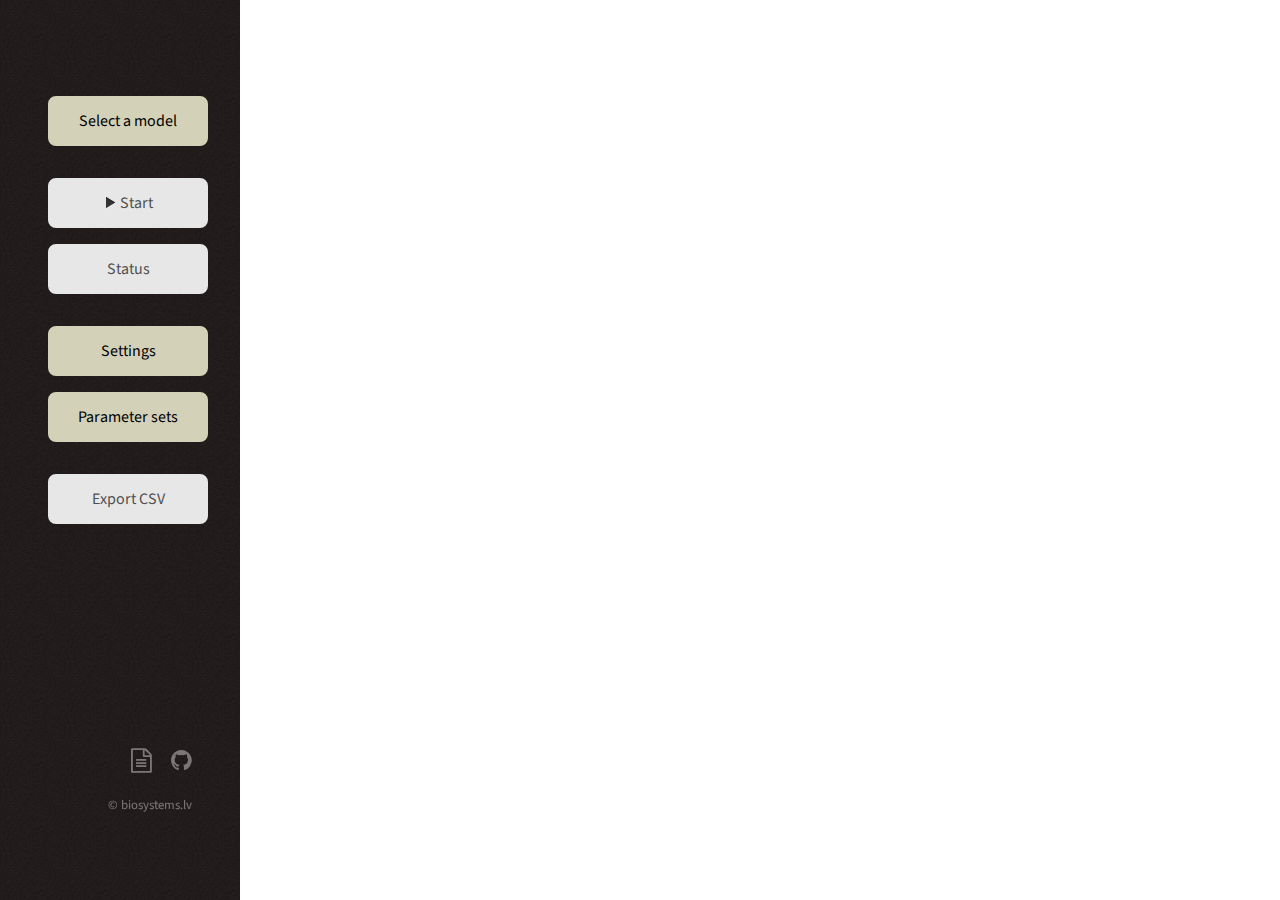
<file: web/index.html>
<!DOCTYPE HTML>
<html>
<meta charset="utf-8">
<meta name="viewport" content="width=device-width, initial-scale=1, maximum-scale=1, user-scalable=0"/>
<meta http-equiv="X-UA-Compatible" content="IE=edge,chrome=1">
<meta name="apple-mobile-web-app-capable" content="yes">
<meta name="mobile-web-app-capable" content="yes">
<!--
  Redistribution and use in source and binary forms, with or without
  modification, are permitted provided that the following conditions are met:
   * Redistributions of source code must retain the above copyright notice,
     this list of  conditions and the following disclaimer.
   * Redistributions in binary form must reproduce the above copyright
    notice, this list of conditions and the following disclaimer in the
    documentation and/or other materials provided with the distribution.
  THIS SOFTWARE IS PROVIDED BY THE COPYRIGHT HOLDERS AND CONTRIBUTORS "AS IS"
  AND ANY EXPRESS OR IMPLIED WARRANTIES, INCLUDING, BUT NOT LIMITED TO, THE
  IMPLIED WARRANTIES OF MERCHANTABILITY AND FITNESS FOR A PARTICULAR PURPOSE
  ARE DISCLAIMED. IN NO EVENT SHALL THE COPYRIGHT HOLDER OR CONTRIBUTORS OR
  CONTRIBUTORS BE LIABLE FOR ANY DIRECT, INDIRECT, INCIDENTAL, SPECIAL,
  EXEMPLARY, OR CONSEQUENTIAL DAMAGES (INCLUDING, BUT NOT LIMITED TO,
  PROCUREMENT OF SUBSTITUTE GOODS OR SERVICES; LOSS OF USE, DATA, OR PROFITS;
  OR BUSINESS INTERRUPTION) HOWEVER CAUSED AND ON ANY THEORY OF LIABILITY,
  WHETHER IN CONTRACT, STRICT LIABILITY, OR TORT (INCLUDING NEGLIGENCE OR
  OTHERWISE) ARISING IN ANY WAY OUT OF THE USE OF THIS SOFTWARE, EVEN IF
  ADVISED OF THE POSSIBILITY OF SUCH DAMAGE.

  Author: Atis Elsts, 2016
-->
<head>
<title>Select a model</title>

<link rel="stylesheet" href="assets/bootstrap/css/bootstrap.min.css" media="screen">
<link rel="stylesheet" href="jquery/css/smoothness/jquery-ui-1.10.3.custom.min.css" media="screen">
<link rel="stylesheet" href="assets/css/main.css" />
</head>

<body id="top">

    <!-- Header -->
    <header id="header">

      <ul class="actions vertical">
        <li><a id="button-select" class="button main" title="Load a SBML model file">Select a model</a></li>
        <li class="divider"></li>
        <li><a id="button-start-stop" class="button main disabled" title="Start/stop optimizing the model"><i class="icon-play" style="margin-top: 3px"></i> Start</a></li>
        <li><a id="button-status" class="button main disabled" title="Show status of all jobs">Status</a></li>
        <li class="divider"></li>
        <li><a id="button-settings" class="button main" title="Configure optimization settings">Settings</a></li>
        <li><a id="button-parameters" class="button main" title="Select adjustable parameter sets to include in optimizations">Parameter sets</a></li>
        <li class="divider"></li>
        <li><a id="button-export" class="button main disabled" title="Export a CSV file with the current results">Export CSV</a></li>
      </ul>

      <div id="notifications" style="position:absolute; top:30px; left:400px; width:600px; text-align:center"></div>

   </header>

  <!-- Main -->
  <div id="main">
   <!-- note that the system cannot display more than 8 jobs simultaneously.
    that should not be a problem unless/until a distributed version spacescanner is made -->
   <div id="job0" class="hide">
   <div id="job0_name"></div>
   <div id="job0_parameters"></div>
   <div id="job0_method"></div>
   <div id="job0_best_value"></div>
   <div id="job0_reason" class="hide"></div>
   <div id="job0_chart" style="width: 100%; height: 300px;"></div>
   &nbsp;<br/>&nbsp;<br/>&nbsp;<br/>&nbsp;<br/>
   <div id="job0_actions">
     <ul class="actions">
       <li><a id="button-stop-job0" class="button small"><i class="icon-stop" style="margin-top: 1px"></i> Stop</a></li>
     </ul>
   </div>
   </div>

   <div id="job1" class="hide">
   <div id="job1_name"></div>
   <div id="job1_parameters"></div>
   <div id="job1_method"></div>
   <div id="job1_best_value"></div>
   <div id="job1_reason" class="hide"></div>
   <div id="job1_chart" style="width: 100%; height: 300px;"></div>
   &nbsp;<br/>&nbsp;<br/>&nbsp;<br/>&nbsp;<br/>
   <div id="job1_actions">
     <ul class="actions">
       <li><a id="button-stop-job1" class="button small"><i class="icon-stop" style="margin-top: 1px"></i> Stop</a></li>
     </ul>
   </div>
   </div>

   <div id="job2" class="hide">
   <div id="job2_name"></div>
   <div id="job2_parameters"></div>
   <div id="job2_method"></div>
   <div id="job2_best_value"></div>
   <div id="job2_reason" class="hide"></div>
   <div id="job2_chart" style="width: 100%; height: 300px;"></div>
   &nbsp;<br/>&nbsp;<br/>&nbsp;<br/>&nbsp;<br/>
   <div id="job2_actions">
     <ul class="actions">
       <li><a id="button-stop-job2" class="button small"><i class="icon-stop" style="margin-top: 1px"></i> Stop</a></li>
     </ul>
   </div>
   </div>

   <div id="job3" class="hide">
   <div id="job3_name"></div>
   <div id="job3_parameters"></div>
   <div id="job3_method"></div>
   <div id="job3_reason" class="hide"></div>
   <div id="job3_chart" style="width: 100%; height: 300px;"></div>
   &nbsp;<br/>&nbsp;<br/>&nbsp;<br/>&nbsp;<br/>
   <div id="job3_actions">
     <ul class="actions">
       <li><a id="button-stop-job3" class="button small"><i class="icon-stop" style="margin-top: 1px"></i> Stop</a></li>
     </ul>
   </div>
   </div>

   <div id="job4" class="hide">
   <div id="job4_name"></div>
   <div id="job4_parameters"></div>
   <div id="job4_method"></div>
   <div id="job4_best_value"></div>
   <div id="job4_reason" class="hide"></div>
   <div id="job4_chart" style="width: 100%; height: 300px;"></div>
   &nbsp;<br/>&nbsp;<br/>&nbsp;<br/>&nbsp;<br/>
   <div id="job4_actions">
     <ul class="actions">
       <li><a id="button-stop-job4" class="button small"><i class="icon-stop" style="margin-top: 1px"></i> Stop</a></li>
     </ul>
   </div>
   </div>

   <div id="job5" class="hide">
   <div id="job5_name"></div>
   <div id="job5_parameters"></div>
   <div id="job5_method"></div>
   <div id="job5_best_value"></div>
   <div id="job5_reason" class="hide"></div>
   <div id="job5_chart" style="width: 100%; height: 300px;"></div>
   &nbsp;<br/>&nbsp;<br/>&nbsp;<br/>&nbsp;<br/>
   <div id="job5_actions">
     <ul class="actions">
       <li><a id="button-stop-job5" class="button small"><i class="icon-stop" style="margin-top: 1px"></i> Stop</a></li>
     </ul>
   </div>
   </div>

   <div id="job6" class="hide">
   <div id="job6_name"></div>
   <div id="job6_parameters"></div>
   <div id="job6_method"></div>
   <div id="job6_best_value"></div>
   <div id="job6_reason" class="hide"></div>
   <div id="job6_chart" style="width: 100%; height: 300px;"></div>
   &nbsp;<br/>&nbsp;<br/>&nbsp;<br/>&nbsp;<br/>
   <div id="job6_actions">
     <ul class="actions">
       <li><a id="button-stop-job6" class="button small"><i class="icon-stop" style="margin-top: 1px"></i> Stop</a></li>
     </ul>
   </div>
   </div>

   <div id="job7" class="hide">
   <div id="job7_name"></div>
   <div id="job7_parameters"></div>
   <div id="job7_method"></div>
   <div id="job7_best_value"></div>
   <div id="job7_reason" class="hide"></div>
   <div id="job7_chart" style="width: 100%; height: 300px;"></div>
   &nbsp;<br/>&nbsp;<br/>&nbsp;<br/>&nbsp;<br/>
   <div id="job7_actions">
     <ul class="actions">
       <li><a id="button-stop-job7" class="button small"><i class="icon-stop" style="margin-top: 1px"></i> Stop</a></li>
     </ul>
   </div>
   </div>

   </div>

    <!-- Footer -->
    <footer id="footer">
      <ul class="icons">
        <li><a href="https://atiselsts.github.io/spacescanner" class="icon fa-file-text-o" title="Documentation"><span class="label">Documentation</span></a></li>
        <li><a href="https://github.com/atiselsts/spacescanner" class="icon fa-github" title="Source code @ git"><span class="label">GitHub</span></a></li>
      </ul>
      <ul class="copyright">
        <li>&copy; biosystems.lv</li>
      </ul>
    </footer>


<div id="dialog" class="hide"><form id="dialog-form" class="form-horizontal"></form></div>

<div id="dialog-select-model" class="hide">
   <form id="dialog-visual-options-form" class="form-horizontal" method="post" action="modelfile" enctype="multipart/form-data">

    <div class="form-row">
      <label for="input-import-taskType" style="width:170px">Task type</label>
      <input type="radio" name="input-import-taskType" id="opt" value="optimization" checked="checked" style="width:50px" />Optimization task
      <input type="radio" name="input-import-taskType" id="est" value="parameterFitting" style="width:50px" />Parameter estimation task
    </div>

    <div class="form-row">
        <label for="input-import-filename" style="width:170px"><i class="icon-tag"></i> Model file(s)</label>
        <!--        <input type="file" id="input-import-filename" name="file1" placeholder="Filename"> -->
        <input type="file" id="input-import-filename" placeholder="File or directory name" multiple directory webkitdirectory allowdirs/>
    </div>

    <!--
    <div class="form-row">
        <label for="input-import-experimentalFilename" style="width:170px"><i class="icon-tag"></i> Experimental data</label>
        <input type="file" id="input-import-experimentalFilename" name="file2" placeholder="Filename">
    </div> -->

    <div class="form-row">
        <label for="input-import-taskName" style="width:170px">Task name</label>
        <input type="text" id="input-import-taskName" placeholder="Name (optional)">
    </div>

    <br/>
    <div class="form-row">
    <div class="button-group">
        <button type="submit" id="button-upload-model" class="button">Select</button>
    </div>
    </form>
</div>


<div id="dialog-status" class="hide">
  <div class="form-row">
    Refreshing...
  </div>
</div>


<div id="dialog-settings" class="hide">
    <div class="dialog-tabs">
        <ul class="dialog-tab-links">
            <li class="dialog-tab-selector active"><a class="dialog-tab-label" href="#dialog-tab-0">Performance</a></li>
            <li class="dialog-tab-selector"><a class="dialog-tab-label" href="#dialog-tab-1">Methods</a></li>
            <li class="dialog-tab-selector"><a class="dialog-tab-label" href="#dialog-tab-2">Total optimization</a></li>
            <li class="dialog-tab-selector"><a class="dialog-tab-label" href="#dialog-tab-3">Display</a></li>
            <li class="dialog-tab-selector"><a class="dialog-tab-label" href="#dialog-tab-4">Other</a></li>
        </ul>

        <div class="dialog-tab-content">
          <div id="dialog-tab-0" class="dialog-tab active">

    <!-- Performance tab -->

    <div class="form-row">
        <label for="input-option-runsPerJob" style="width:200px">Parallel runs per job</label>
        <input type="number" id="input-option-runsPerJob" style="width:100px !important" placeholder="2" min="1" title="The number of parallel COPASI executions per each job">
  &nbsp;&nbsp;&nbsp;&nbsp;&nbsp;&nbsp;&nbsp;&nbsp;
  <label for="input-option-maxConcurrentRuns" style="width:200px">Max concurrent runs</label>
        <input type="number" id="input-option-maxConcurrentRuns" style="width:100px !important" placeholder="4" min="1" title="The number of maximal simultaneous COPASI processes">
    </div>

    <br/>

    <div class="form-row">
        <label for="input-option-timeLimit" style="width:200px">Max CPU time limit, sec</label>
        <input type="number" id="input-option-timeLimit" style="width:100px !important"  placeholder="3600" min="10" title="Maximal CPU time for optimization in case neither consensus, nor stagnation, nor other termination conditions have been reached">
    </div>

<!--    <br/> -->
    <div class="form-row">
        <label for="input-option-consensusDelaySec" style="width:200px">Consensus delay, sec</label>
        <input type="number" id="input-option-consensusDelaySec" style="width:100px !important"  placeholder="300" min="10" title="The minimal time to continue after the consensus criteria has been reached">
<!--    </div>
    <div class="form-row"> -->

    &nbsp;&nbsp;&nbsp;&nbsp;&nbsp;&nbsp;&nbsp;&nbsp;

        <label for="input-option-consensusProportionalDelay" style="width:216px">Consensus proportional delay, %</label>
        <input type="number" id="input-option-consensusProportionalDelay" style="width:100px !important" placeholder="15" min="0" title="The minimal time to continue after the consensus criteria has been reached, as a proportion of the runtime so-far">
    </div>
    <div class="form-row">
        <label for="input-option-consensusCorridor" style="width:200px">Consensus corridor, %</label>
        <input type="number" id="input-option-consensusCorridor" style="width:100px !important"  placeholder="1" min="0" title="To determine whether the consensus criteria has been reached" step="0.1">
    </div>

    <div class="form-row">
        <label for="input-option-stagnationDelaySec" style="width:200px">Stagnation delay, sec</label>
        <input type="number" id="input-option-stagnationDelaySec" style="width:100px !important" placeholder="300" min="10" title="The maximal duration to continue when no runners are finding new Objective Function values">

    &nbsp;&nbsp;&nbsp;&nbsp;&nbsp;&nbsp;&nbsp;&nbsp;

        <label for="input-option-stagnationProportionalDelay" style="width:216px">Stagnation proportional delay, %</label>
        <input type="number" id="input-option-stagnationProportionalDelay" style="width:100px !important" placeholder="15" min="0" title="The maximal duration to continue when no runners are finding new Objective Function values, as a proportion of the runtime so-far">
    </div>

    <div class="form-row">
        <label for="input-option-paramEstimationReferenceValueSec" style="width:200px">Parameter estimation reference time, sec</label>
        <input type="number" id="input-option-paramEstimationReferenceValueSec" style="width:100px !important" placeholder="3.0" min="0.1" step="0.1" title="Time when to evaluate the baseline value of the parameter estimation error since the start of the job, seconds">
    </div>

          </div>
          <div id="dialog-tab-1" class="dialog-tab">
    <!-- Methods tab -->

    <div class="form-row">
        <label for="input-option-methods">Methods</label>
        <input type="text" id="input-option-methods" title="List of optimization methods">
    </div>
    <div class="form-row">
        <label for="input-option-fallbackMethods">Fallback methods</label>
        <input type="text" id="input-option-fallbackMethods" title="List of optimization methods to use if a method from the first list fails to produce any solutions">
    </div>
    <div class="form-row">
        <label>&nbsp;</label>
        <input type="checkbox" id="input-option-randomizeMethodSelection" style="display: inline-block; width: auto; vertical-align: top;" title="Pick optimization methods randomly?">
        <label for="input-option-randomizeMethodSelection" style="width: 70%;">Randomize method selection</label>
    </div>
    <div class="form-row">
        <label>&nbsp;</label>
        <input type="checkbox" id="input-option-methodParametersFromFile" style="display: inline-block; width: auto; vertical-align: top;" title="Take optimization method parameters from the SMBL input file">
        <label for="input-option-methodParametersFromFile" style="width: 70%;">Use optimization method parameters from the model file</label>
    </div>
    <div class="form-row">
        <label>&nbsp;</label>
        <input type="checkbox" id="input-option-restartFromBestValue" style="display: inline-block; width: auto; vertical-align: top;" title="Restart each subsequent method from the best point in the search space so far?">
        <label for="input-option-restartFromBestValue" style="width: 70%;">Restart from the best value</label>
    </div>


          </div>
          <div id="dialog-tab-2" class="dialog-tab">

    <!-- Total optimization tab -->

    <div class="form-row">
        <label>&nbsp;</label>
        <input type="checkbox" id="input-option-enableTotalOptimization" style="display: inline-block; width: auto; vertical-align: top;" title="Enable stopping the optimization when a good value has been reached">
        <label for="input-option-enableTotalOptimization" style="width: 70%;">Enable total optimization (TOP)</label>
    </div>

    <div class="form-row">
        <label for="input-option-targetFractionOfTOP" style="width:200px">Target fraction of TOP, %</label>
        <input type="number" id="input-option-targetFractionOfTOP" style="width:100px !important" class="disabled" placeholder="10" min="0" title="Max difference between the optimal value and a satisfactory value, per cent" step="0.1">
    </div>

    <div class="form-row">
        <label for="input-option-bestOfValue" style="width:200px">Manually entered TOP value (optional)</label>
        <input type="number" id="input-option-bestOfValue" style="width:100px !important"  placeholder="10.00" title="Optional; all-parameter optimization value used if this is not set, the best of the two used if set" class="disabled" step="0.01">
    </div>

          </div>
          <div id="dialog-tab-3" class="dialog-tab">

    <!-- "Display" tab -->

    <div class="form-row">
        <label>&nbsp;</label>
        <input type="checkbox" id="input-option-logxaxis" style="display: inline-block; width: auto; vertical-align: top;" title="Show x-axis in log-scale?">
        <label for="input-option-logxaxis" style="width: 70%;">Log x-axis</label>
    </div>

    <div class="form-row">
        <label>&nbsp;</label>
        <input type="checkbox" id="input-option-logyaxis" style="display: inline-block; width: auto; vertical-align: top;" title="Show y-axis in log-scale?">
        <label for="input-option-logyaxis" style="width: 70%;">Log y-axis</label>
    </div>

          </div>
          <div id="dialog-tab-4" class="dialog-tab">

    <!-- "Other" tab -->

    <div class="form-row">
      <label for="input-option-loglevel" style="width:200px">Output log level (1-4)</label>
      Min <input type="range" id="input-option-loglevel" name="loglevel" style="width:300px" min="1" max="4" step="1" title="Console output level (higher means more output)"> Max
    </div>

    <br/>
    &nbsp;&nbsp;&nbsp;&nbsp;&nbsp;&nbsp;&nbsp;&nbsp;

    <div class="form-row">
      <label for="button-terminate-server" style="width:200px">Terminate the execution</label>
      <button type="button" class="btn btn-danger" id="button-terminate-server">Stop server</button>
    </div>
          </div>
       </div>
   </div>
</div>

<div id="dialog-parameters" class="hide">
    <!-- max 5 types of parameters -->

    <div class="form-row">
      <span id="params-count-row-disabled">No model file loaded on the server</span>
      <span id="params-count-row-enabled" class="hide">The model has <span id="params-total-number"><i>unknown number of</i></span> parameters to optimize. <span id="params-job-status">Estimated</span> number of jobs: <span id="params-job-number"><i>unknown</i></span></span>
    </div>

    <div class="form-row" id="row-params0">
        <label for="input-option-params0" style="width:120px">Parameter set:</label>
        <select id="input-option-params0" style="width:150px !important; color: black" title="Type of the parameter set">
          <option value="full-set" title="Every parameter in model file (a single run)">Full set only</option>
          <option value="exhaustive" title="Exhaustive search of parameter combinations">Exhaustive</option>
          <option value="greedy" title="Greedy search of parameter combinations">Greedy</option>
          <option value="greedy-reverse" title="Greedy search, starting from the full set of parameters">Greedy from end</option>
          <option value="explicit" title="A single set of explicitly named parameters">Explicit</option>
          <option value="zero" title="The value of the objective function at the default parameter values">Zero parameters</option>
        </select>

  <span id="params0-ranges" class="hide">
  &nbsp;&nbsp;
        <label for="input-option-param0-rangeStart" style="width:100px">Range start</label>
        <input type="number" id="input-option-param0-rangeStart" style="width:100px !important" placeholder="1" min="1" title="Minimal number of parameters">
  &nbsp;&nbsp;
        <label for="input-option-param0-rangeEnd" style="width:40px">End</label>
        <input type="number" id="input-option-param0-rangeEnd" style="width:100px !important" placeholder="2" min="1" title="Maximal number of parameters">
  </span>

  <span id="params0-names" class="hide">
  &nbsp;&nbsp;
        <label for="input-option-param0-params">Names</label>
        <input type="text" id="input-option-param0-params" style="width:200px !important" title="List of names of parameters to include">
  </span>

    </div>

    <div class="form-row" id="row-params1" class="hide">
        <label for="input-option-params1" style="width:120px">Parameter set</label>
        <select id="input-option-params1" style="width:150px !important; color: black" title="Type of the parameter set">
          <option value="none">None</option>
          <option value="full-set" title="Every parameter in model file (a single run)">Full set only</option>
          <option value="exhaustive" title="Exhaustive search of parameter combinations">Exhaustive</option>
          <option value="greedy" title="Greedy search of parameter combinations">Greedy</option>
          <option value="greedy-reverse" title="Greedy search, starting from the full set of parameters">Greedy from end</option>
          <option value="explicit" title="A single set of explicitly named parameters">Explicit</option>
          <option value="zero" title="The value of the objective function at the default parameter values">Zero parameters</option>
        </select>

  <span id="params1-ranges" class="hide">
  &nbsp;&nbsp;
        <label for="input-option-param1-rangeStart" style="width:100px">Range start</label>
        <input type="number" id="input-option-param1-rangeStart" style="width:100px !important" placeholder="1" min="1" title="Minimal number of parameters">
  &nbsp;&nbsp;
        <label for="input-option-param1-rangeEnd" style="width:40px">End</label>
        <input type="number" id="input-option-param1-rangeEnd" style="width:100px !important" placeholder="2" min="1" title="Maximal number of parameters">
  </span>

  <span id="params1-names" class="hide">
  &nbsp;&nbsp;
        <label for="input-option-param1-params">Names</label>
        <input type="text" id="input-option-param1-params" style="width:200px !important" title="List of names of parameters to include">
  </span>

  &nbsp;&nbsp;<a id="button-del-params1" class="button small">Remove</a>
    </div>

    <div class="form-row" id="row-params2" class="hide">
        <label for="input-option-params2" style="width:120px">Parameter set</label>
        <select id="input-option-params2" style="width:150px !important; color: black" title="Type of the parameter set">
          <option value="none">None</option>
          <option value="full-set" title="Every parameter in model file (a single run)">Full set only</option>
          <option value="exhaustive" title="Exhaustive search of parameter combinations">Exhaustive</option>
          <option value="greedy" title="Greedy search of parameter combinations">Greedy</option>
          <option value="greedy-reverse" title="Greedy search, starting from the full set of parameters">Greedy from end</option>
          <option value="explicit" title="A single set of explicitly named parameters">Explicit</option>
          <option value="zero" title="The value of the objective function at the default parameter values">Zero parameters</option>
        </select>

  <span id="params2-ranges" class="hide">
  &nbsp;&nbsp;
        <label for="input-option-param2-rangeStart" style="width:100px">Range start</label>
        <input type="number" id="input-option-param2-rangeStart" style="width:100px !important" placeholder="1" min="1" title="Minimal number of parameters">
  &nbsp;&nbsp;
        <label for="input-option-param2-rangeEnd" style="width:40px">End</label>
        <input type="number" id="input-option-param2-rangeEnd" style="width:100px !important" placeholder="2" min="1" title="Maximal number of parameters">
  </span>

  <span id="params2-names" class="hide">
  &nbsp;&nbsp;
        <label for="input-option-param2-params">Names</label>
        <input type="text" id="input-option-param2-params" style="width:200px !important" title="List of names of parameters to include">
  </span>

  &nbsp;&nbsp;<a id="button-del-params2" class="button small">Remove</a>
    </div>

    <div class="form-row" id="row-params3" class="hide">
        <label for="input-option-params3" style="width:120px">Parameter set</label>
        <select id="input-option-params3" style="width:150px !important; color: black" title="Type of the parameter set">
          <option value="none">None</option>
          <option value="full-set" title="Every parameter in model file (a single run)">Full set only</option>
          <option value="exhaustive" title="Exhaustive search of parameter combinations">Exhaustive</option>
          <option value="greedy" title="Greedy search of parameter combinations">Greedy</option>
          <option value="greedy-reverse" title="Greedy search, starting from the full set of parameters">Greedy from end</option>
          <option value="explicit" title="A single set of explicitly named parameters">Explicit</option>
          <option value="zero" title="The value of the objective function at the default parameter values">Zero parameters</option>
        </select>

  <span id="params3-ranges" class="hide">
  &nbsp;&nbsp;
        <label for="input-option-param3-rangeStart" style="width:100px">Range start</label>
        <input type="number" id="input-option-param3-rangeStart" style="width:100px !important" placeholder="1" min="1" title="Minimal number of parameters">
  &nbsp;&nbsp;
        <label for="input-option-param3-rangeEnd" style="width:40px">End</label>
        <input type="number" id="input-option-param3-rangeEnd" style="width:100px !important" placeholder="2" min="1" title="Maximal number of parameters">
  </span>

  <span id="params3-names" class="hide">
  &nbsp;&nbsp;
        <label for="input-option-param3-params">Names</label>
        <input type="text" id="input-option-param3-params" style="width:200px !important" title="List of names of parameters to include">
  </span>

  &nbsp;&nbsp;<a id="button-del-params3" class="button small">Remove</a>
    </div>

    <div class="form-row" id="row-params4" class="hide">
        <label for="input-option-params4" style="width:120px">Parameter set</label>
        <select id="input-option-params4" style="width:150px !important; color: black" title="Type of the parameter set">
          <option value="none">None</option>
          <option value="full-set" title="Every parameter in model file (a single run)">Full set only</option>
          <option value="exhaustive" title="Exhaustive search of parameter combinations">Exhaustive</option>
          <option value="greedy" title="Greedy search of parameter combinations">Greedy</option>
          <option value="greedy-reverse" title="Greedy search, starting from the full set of parameters">Greedy from end</option>
          <option value="explicit" title="A single set of explicitly named parameters">Explicit</option>
          <option value="zero" title="The value of the objective function at the default parameter values">Zero parameters</option>
        </select>

  <span id="params4-ranges" class="hide">
  &nbsp;&nbsp;
        <label for="input-option-param4-rangeStart" style="width:100px">Range start</label>
        <input type="number" id="input-option-param4-rangeStart" style="width:100px !important" placeholder="1" min="1" title="Minimal number of parameters">
  &nbsp;&nbsp;
        <label for="input-option-param4-rangeEnd" style="width:40px">End</label>
        <input type="number" id="input-option-param4-rangeEnd" style="width:100px !important" placeholder="2" min="1" title="Maximal number of parameters">
  </span>

  <span id="params4-names" class="hide">
  &nbsp;&nbsp;
        <label for="input-option-param4-params">Names</label>
        <input type="text" id="input-option-param4-params" style="width:200px !important" title="List of names of parameters to include">
  </span>

  &nbsp;&nbsp;<a id="button-del-params4" class="button small">Remove</a>
    </div>

    <ul class="actions">
      <li><a id="button-add-params" class="button small" title="Add new row of parameter sets">Add another</a></li>
    </ul>
</div>

<div id="dialog-export" class="hide">
    <div class="form-row">
        <label for="input-export-totallimit" style="width:310px">Limit total number of reported results</label>
        <input type="number" id="input-export-totallimit" style="width:120px !important" min="1" title="The number of best results to export" placeholder="unlimited">
    </div>
    <div class="form-row">
        <label for="input-export-paramlimit" style="width:310px">Limit per-number-of-parameters number of reported results</label>
        <input type="number" id="input-export-paramlimit" style="width:120px !important" min="1" title="The number of best results per a number of parameters to export" placeholder="unlimited">
    </div>
</div>

<script src="jquery/js/jquery-1.9.1.js"></script>
<!-- <script src="bootstrap/js/bootstrap.min.js"></script> -->
<script src="jquery/js/jquery-ui-1.10.3.custom.min.js"></script>
<!--<script src="https://ajax.googleapis.com/ajax/libs/jquery/2.1.1/jquery.min.js"></script>-->
<script src="https://www.google.com/jsapi"></script>
<script src="js/fileupload.js"></script>
<script src="js/uppie.js"></script>
<script src="js/spacescanner.js"></script>
<script src="js/settings.js"></script>
<script src="js/display.js"></script>
<script src="js/notifications.js"></script>
<script src="js/refresh.js"></script>

</body>
</html>
</file>
<file: web/assets/css/main.css>
@import url("font-awesome.min.css");
@import url("http://fonts.googleapis.com/css?family=Source+Sans+Pro:400,400italic");

/*
	Strata by HTML5 UP
	html5up.net | @n33co
	Free for personal and commercial use under the CCA 3.0 license (html5up.net/license)
*/

/* Reset */

	html, body, div, span, applet, object, iframe, h1, h2, h3, h4, h5, h6, p, blockquote, pre, a, abbr, acronym, address, big, cite, code, del, dfn, em, img, ins, kbd, q, s, samp, small, strike, strong, sub, sup, tt, var, b, u, i, center, dl, dt, dd, ol, ul, li, fieldset, form, label, legend, table, caption, tbody, tfoot, thead, tr, th, td, article, aside, canvas, details, embed, figure, figcaption, footer, header, hgroup, menu, nav, output, ruby, section, summary, time, mark, audio, video {
		margin: 0;
		padding: 0;
		border: 0;
		font-size: 100%;
		font: inherit;
		vertical-align: baseline;
	}

	article, aside, details, figcaption, figure, footer, header, hgroup, menu, nav, section {
		display: block;
	}

	body {
		line-height: 1;
	}

	ol, ul {
		list-style: none;
	}

	blockquote, q {
		quotes: none;
	}

	blockquote:before, blockquote:after, q:before, q:after {
		content: '';
		content: none;
	}

	table {
		border-collapse: collapse;
		border-spacing: 0;
	}

	body {
		-webkit-text-size-adjust: none;
	}

/* Box Model */

	*, *:before, *:after {
		-moz-box-sizing: border-box;
		-webkit-box-sizing: border-box;
		box-sizing: border-box;
	}

/* Containers */

	.container {
		margin-left: auto;
		margin-right: auto;
	}

	.container.\31 25\25 {
		width: 100%;
		max-width: 1200px;
		min-width: 960px;
	}

	.container.\37 5\25 {
		width: 720px;
	}

	.container.\35 0\25 {
		width: 480px;
	}

	.container.\32 5\25 {
		width: 240px;
	}

	.container {
		width: 960px;
	}

	@media screen and (max-width: 1800px) {

		.container.\31 25\25 {
			width: 100%;
			max-width: 1200px;
			min-width: 960px;
		}

		.container.\37 5\25 {
			width: 720px;
		}

		.container.\35 0\25 {
			width: 480px;
		}

		.container.\32 5\25 {
			width: 240px;
		}

		.container {
			width: 960px;
		}

	}

	@media screen and (max-width: 1280px) {

		.container.\31 25\25 {
			width: 100%;
			max-width: 1200px;
			min-width: 960px;
		}

		.container.\37 5\25 {
			width: 720px;
		}

		.container.\35 0\25 {
			width: 480px;
		}

		.container.\32 5\25 {
			width: 240px;
		}

		.container {
			width: 960px;
		}

	}

	@media screen and (max-width: 980px) {

		.container.\31 25\25 {
			width: 100%;
			max-width: 1200px;
			min-width: 960px;
		}

		.container.\37 5\25 {
			width: 720px;
		}

		.container.\35 0\25 {
			width: 480px;
		}

		.container.\32 5\25 {
			width: 240px;
		}

		.container {
			width: 960px;
		}

	}

	@media screen and (max-width: 736px) {

		.container.\31 25\25 {
			width: 100%;
			max-width: 1200px;
			min-width: 960px;
		}

		.container.\37 5\25 {
			width: 720px;
		}

		.container.\35 0\25 {
			width: 480px;
		}

		.container.\32 5\25 {
			width: 240px;
		}

		.container {
			width: 960px;
		}

	}

	@media screen and (max-width: 480px) {

		.container.\31 25\25 {
			width: 100%;
			max-width: 1200px;
			min-width: 960px;
		}

		.container.\37 5\25 {
			width: 720px;
		}

		.container.\35 0\25 {
			width: 480px;
		}

		.container.\32 5\25 {
			width: 240px;
		}

		.container {
			width: 960px;
		}

	} */

/* Grid */

	.row {
		border-bottom: solid 1px transparent;
		-moz-box-sizing: border-box;
		-webkit-box-sizing: border-box;
		box-sizing: border-box;
	}

	.row > * {
		float: left;
		-moz-box-sizing: border-box;
		-webkit-box-sizing: border-box;
		box-sizing: border-box;
	}

	.row:after, .row:before {
		content: '';
		display: block;
		clear: both;
		height: 0;
	}

	.row.uniform > * > :first-child {
		margin-top: 0;
	}

	.row.uniform > * > :last-child {
		margin-bottom: 0;
	}

	.row.\30 \25 > * {
		padding: 0 0 0 0em;
	}

	.row.\30 \25 {
		margin: 0 0 -1px 0em;
	}

	.row.uniform.\30 \25 > * {
		padding: 0em 0 0 0em;
	}

	.row.uniform.\30 \25 {
		margin: 0em 0 -1px 0em;
	}

	.row > * {
		padding: 0 0 0 2.5em;
	}

	.row {
		margin: 0 0 -1px -2.5em;
	}

	.row.uniform > * {
		padding: 2.5em 0 0 2.5em;
	}

	.row.uniform {
		margin: -2.5em 0 -1px -2.5em;
	}

	.row.\32 00\25 > * {
		padding: 0 0 0 5em;
	}

	.row.\32 00\25 {
		margin: 0 0 -1px -5em;
	}

	.row.uniform.\32 00\25 > * {
		padding: 5em 0 0 5em;
	}

	.row.uniform.\32 00\25 {
		margin: -5em 0 -1px -5em;
	}

	.row.\31 50\25 > * {
		padding: 0 0 0 3.75em;
	}

	.row.\31 50\25 {
		margin: 0 0 -1px -3.75em;
	}

	.row.uniform.\31 50\25 > * {
		padding: 3.75em 0 0 3.75em;
	}

	.row.uniform.\31 50\25 {
		margin: -3.75em 0 -1px -3.75em;
	}

	.row.\35 0\25 > * {
		padding: 0 0 0 1.25em;
	}

	.row.\35 0\25 {
		margin: 0 0 -1px -1.25em;
	}

	.row.uniform.\35 0\25 > * {
		padding: 1.25em 0 0 1.25em;
	}

	.row.uniform.\35 0\25 {
		margin: -1.25em 0 -1px -1.25em;
	}

	.row.\32 5\25 > * {
		padding: 0 0 0 0.625em;
	}

	.row.\32 5\25 {
		margin: 0 0 -1px -0.625em;
	}

	.row.uniform.\32 5\25 > * {
		padding: 0.625em 0 0 0.625em;
	}

	.row.uniform.\32 5\25 {
		margin: -0.625em 0 -1px -0.625em;
	}

	.\31 2u, .\31 2u\24 {
		width: 100%;
		clear: none;
		margin-left: 0;
	}

	.\31 1u, .\31 1u\24 {
		width: 91.6666666667%;
		clear: none;
		margin-left: 0;
	}

	.\31 0u, .\31 0u\24 {
		width: 83.3333333333%;
		clear: none;
		margin-left: 0;
	}

	.\39 u, .\39 u\24 {
		width: 75%;
		clear: none;
		margin-left: 0;
	}

	.\38 u, .\38 u\24 {
		width: 66.6666666667%;
		clear: none;
		margin-left: 0;
	}

	.\37 u, .\37 u\24 {
		width: 58.3333333333%;
		clear: none;
		margin-left: 0;
	}

	.\36 u, .\36 u\24 {
		width: 50%;
		clear: none;
		margin-left: 0;
	}

	.\35 u, .\35 u\24 {
		width: 41.6666666667%;
		clear: none;
		margin-left: 0;
	}

	.\34 u, .\34 u\24 {
		width: 33.3333333333%;
		clear: none;
		margin-left: 0;
	}

	.\33 u, .\33 u\24 {
		width: 25%;
		clear: none;
		margin-left: 0;
	}

	.\32 u, .\32 u\24 {
		width: 16.6666666667%;
		clear: none;
		margin-left: 0;
	}

	.\31 u, .\31 u\24 {
		width: 8.3333333333%;
		clear: none;
		margin-left: 0;
	}

	.\31 2u\24 + *,
	.\31 1u\24 + *,
	.\31 0u\24 + *,
	.\39 u\24 + *,
	.\38 u\24 + *,
	.\37 u\24 + *,
	.\36 u\24 + *,
	.\35 u\24 + *,
	.\34 u\24 + *,
	.\33 u\24 + *,
	.\32 u\24 + *,
	.\31 u\24 + * {
		clear: left;
	}

	.\-11u {
		margin-left: 91.66667%;
	}

	.\-10u {
		margin-left: 83.33333%;
	}

	.\-9u {
		margin-left: 75%;
	}

	.\-8u {
		margin-left: 66.66667%;
	}

	.\-7u {
		margin-left: 58.33333%;
	}

	.\-6u {
		margin-left: 50%;
	}

	.\-5u {
		margin-left: 41.66667%;
	}

	.\-4u {
		margin-left: 33.33333%;
	}

	.\-3u {
		margin-left: 25%;
	}

	.\-2u {
		margin-left: 16.66667%;
	}

	.\-1u {
		margin-left: 8.33333%;
	}

	@media screen and (max-width: 1800px) {

		.row > * {
			padding: 0 0 0 2.5em;
		}

		.row {
			margin: 0 0 -1px -2.5em;
		}

		.row.uniform > * {
			padding: 2.5em 0 0 2.5em;
		}

		.row.uniform {
			margin: -2.5em 0 -1px -2.5em;
		}

		.row.\32 00\25 > * {
			padding: 0 0 0 5em;
		}

		.row.\32 00\25 {
			margin: 0 0 -1px -5em;
		}

		.row.uniform.\32 00\25 > * {
			padding: 5em 0 0 5em;
		}

		.row.uniform.\32 00\25 {
			margin: -5em 0 -1px -5em;
		}

		.row.\31 50\25 > * {
			padding: 0 0 0 3.75em;
		}

		.row.\31 50\25 {
			margin: 0 0 -1px -3.75em;
		}

		.row.uniform.\31 50\25 > * {
			padding: 3.75em 0 0 3.75em;
		}

		.row.uniform.\31 50\25 {
			margin: -3.75em 0 -1px -3.75em;
		}

		.row.\35 0\25 > * {
			padding: 0 0 0 1.25em;
		}

		.row.\35 0\25 {
			margin: 0 0 -1px -1.25em;
		}

		.row.uniform.\35 0\25 > * {
			padding: 1.25em 0 0 1.25em;
		}

		.row.uniform.\35 0\25 {
			margin: -1.25em 0 -1px -1.25em;
		}

		.row.\32 5\25 > * {
			padding: 0 0 0 0.625em;
		}

		.row.\32 5\25 {
			margin: 0 0 -1px -0.625em;
		}

		.row.uniform.\32 5\25 > * {
			padding: 0.625em 0 0 0.625em;
		}

		.row.uniform.\32 5\25 {
			margin: -0.625em 0 -1px -0.625em;
		}

		.\31 2u\28xlarge\29, .\31 2u\24\28xlarge\29 {
			width: 100%;
			clear: none;
			margin-left: 0;
		}

		.\31 1u\28xlarge\29, .\31 1u\24\28xlarge\29 {
			width: 91.6666666667%;
			clear: none;
			margin-left: 0;
		}

		.\31 0u\28xlarge\29, .\31 0u\24\28xlarge\29 {
			width: 83.3333333333%;
			clear: none;
			margin-left: 0;
		}

		.\39 u\28xlarge\29, .\39 u\24\28xlarge\29 {
			width: 75%;
			clear: none;
			margin-left: 0;
		}

		.\38 u\28xlarge\29, .\38 u\24\28xlarge\29 {
			width: 66.6666666667%;
			clear: none;
			margin-left: 0;
		}

		.\37 u\28xlarge\29, .\37 u\24\28xlarge\29 {
			width: 58.3333333333%;
			clear: none;
			margin-left: 0;
		}

		.\36 u\28xlarge\29, .\36 u\24\28xlarge\29 {
			width: 50%;
			clear: none;
			margin-left: 0;
		}

		.\35 u\28xlarge\29, .\35 u\24\28xlarge\29 {
			width: 41.6666666667%;
			clear: none;
			margin-left: 0;
		}

		.\34 u\28xlarge\29, .\34 u\24\28xlarge\29 {
			width: 33.3333333333%;
			clear: none;
			margin-left: 0;
		}

		.\33 u\28xlarge\29, .\33 u\24\28xlarge\29 {
			width: 25%;
			clear: none;
			margin-left: 0;
		}

		.\32 u\28xlarge\29, .\32 u\24\28xlarge\29 {
			width: 16.6666666667%;
			clear: none;
			margin-left: 0;
		}

		.\31 u\28xlarge\29, .\31 u\24\28xlarge\29 {
			width: 8.3333333333%;
			clear: none;
			margin-left: 0;
		}

		.\31 2u\24\28xlarge\29 + *,
		.\31 1u\24\28xlarge\29 + *,
		.\31 0u\24\28xlarge\29 + *,
		.\39 u\24\28xlarge\29 + *,
		.\38 u\24\28xlarge\29 + *,
		.\37 u\24\28xlarge\29 + *,
		.\36 u\24\28xlarge\29 + *,
		.\35 u\24\28xlarge\29 + *,
		.\34 u\24\28xlarge\29 + *,
		.\33 u\24\28xlarge\29 + *,
		.\32 u\24\28xlarge\29 + *,
		.\31 u\24\28xlarge\29 + * {
			clear: left;
		}

		.\-11u\28xlarge\29 {
			margin-left: 91.66667%;
		}

		.\-10u\28xlarge\29 {
			margin-left: 83.33333%;
		}

		.\-9u\28xlarge\29 {
			margin-left: 75%;
		}

		.\-8u\28xlarge\29 {
			margin-left: 66.66667%;
		}

		.\-7u\28xlarge\29 {
			margin-left: 58.33333%;
		}

		.\-6u\28xlarge\29 {
			margin-left: 50%;
		}

		.\-5u\28xlarge\29 {
			margin-left: 41.66667%;
		}

		.\-4u\28xlarge\29 {
			margin-left: 33.33333%;
		}

		.\-3u\28xlarge\29 {
			margin-left: 25%;
		}

		.\-2u\28xlarge\29 {
			margin-left: 16.66667%;
		}

		.\-1u\28xlarge\29 {
			margin-left: 8.33333%;
		}

	}

	@media screen and (max-width: 1280px) {

		.row > * {
			padding: 0 0 0 2em;
		}

		.row {
			margin: 0 0 -1px -2em;
		}

		.row.uniform > * {
			padding: 2em 0 0 2em;
		}

		.row.uniform {
			margin: -2em 0 -1px -2em;
		}

		.row.\32 00\25 > * {
			padding: 0 0 0 4em;
		}

		.row.\32 00\25 {
			margin: 0 0 -1px -4em;
		}

		.row.uniform.\32 00\25 > * {
			padding: 4em 0 0 4em;
		}

		.row.uniform.\32 00\25 {
			margin: -4em 0 -1px -4em;
		}

		.row.\31 50\25 > * {
			padding: 0 0 0 3em;
		}

		.row.\31 50\25 {
			margin: 0 0 -1px -3em;
		}

		.row.uniform.\31 50\25 > * {
			padding: 3em 0 0 3em;
		}

		.row.uniform.\31 50\25 {
			margin: -3em 0 -1px -3em;
		}

		.row.\35 0\25 > * {
			padding: 0 0 0 1em;
		}

		.row.\35 0\25 {
			margin: 0 0 -1px -1em;
		}

		.row.uniform.\35 0\25 > * {
			padding: 1em 0 0 1em;
		}

		.row.uniform.\35 0\25 {
			margin: -1em 0 -1px -1em;
		}

		.row.\32 5\25 > * {
			padding: 0 0 0 0.5em;
		}

		.row.\32 5\25 {
			margin: 0 0 -1px -0.5em;
		}

		.row.uniform.\32 5\25 > * {
			padding: 0.5em 0 0 0.5em;
		}

		.row.uniform.\32 5\25 {
			margin: -0.5em 0 -1px -0.5em;
		}

		.\31 2u\28large\29, .\31 2u\24\28large\29 {
			width: 100%;
			clear: none;
			margin-left: 0;
		}

		.\31 1u\28large\29, .\31 1u\24\28large\29 {
			width: 91.6666666667%;
			clear: none;
			margin-left: 0;
		}

		.\31 0u\28large\29, .\31 0u\24\28large\29 {
			width: 83.3333333333%;
			clear: none;
			margin-left: 0;
		}

		.\39 u\28large\29, .\39 u\24\28large\29 {
			width: 75%;
			clear: none;
			margin-left: 0;
		}

		.\38 u\28large\29, .\38 u\24\28large\29 {
			width: 66.6666666667%;
			clear: none;
			margin-left: 0;
		}

		.\37 u\28large\29, .\37 u\24\28large\29 {
			width: 58.3333333333%;
			clear: none;
			margin-left: 0;
		}

		.\36 u\28large\29, .\36 u\24\28large\29 {
			width: 50%;
			clear: none;
			margin-left: 0;
		}

		.\35 u\28large\29, .\35 u\24\28large\29 {
			width: 41.6666666667%;
			clear: none;
			margin-left: 0;
		}

		.\34 u\28large\29, .\34 u\24\28large\29 {
			width: 33.3333333333%;
			clear: none;
			margin-left: 0;
		}

		.\33 u\28large\29, .\33 u\24\28large\29 {
			width: 25%;
			clear: none;
			margin-left: 0;
		}

		.\32 u\28large\29, .\32 u\24\28large\29 {
			width: 16.6666666667%;
			clear: none;
			margin-left: 0;
		}

		.\31 u\28large\29, .\31 u\24\28large\29 {
			width: 8.3333333333%;
			clear: none;
			margin-left: 0;
		}

		.\31 2u\24\28large\29 + *,
		.\31 1u\24\28large\29 + *,
		.\31 0u\24\28large\29 + *,
		.\39 u\24\28large\29 + *,
		.\38 u\24\28large\29 + *,
		.\37 u\24\28large\29 + *,
		.\36 u\24\28large\29 + *,
		.\35 u\24\28large\29 + *,
		.\34 u\24\28large\29 + *,
		.\33 u\24\28large\29 + *,
		.\32 u\24\28large\29 + *,
		.\31 u\24\28large\29 + * {
			clear: left;
		}

		.\-11u\28large\29 {
			margin-left: 91.66667%;
		}

		.\-10u\28large\29 {
			margin-left: 83.33333%;
		}

		.\-9u\28large\29 {
			margin-left: 75%;
		}

		.\-8u\28large\29 {
			margin-left: 66.66667%;
		}

		.\-7u\28large\29 {
			margin-left: 58.33333%;
		}

		.\-6u\28large\29 {
			margin-left: 50%;
		}

		.\-5u\28large\29 {
			margin-left: 41.66667%;
		}

		.\-4u\28large\29 {
			margin-left: 33.33333%;
		}

		.\-3u\28large\29 {
			margin-left: 25%;
		}

		.\-2u\28large\29 {
			margin-left: 16.66667%;
		}

		.\-1u\28large\29 {
			margin-left: 8.33333%;
		}

	}

	@media screen and (max-width: 980px) {

		.row > * {
			padding: 0 0 0 2em;
		}

		.row {
			margin: 0 0 -1px -2em;
		}

		.row.uniform > * {
			padding: 2em 0 0 2em;
		}

		.row.uniform {
			margin: -2em 0 -1px -2em;
		}

		.row.\32 00\25 > * {
			padding: 0 0 0 4em;
		}

		.row.\32 00\25 {
			margin: 0 0 -1px -4em;
		}

		.row.uniform.\32 00\25 > * {
			padding: 4em 0 0 4em;
		}

		.row.uniform.\32 00\25 {
			margin: -4em 0 -1px -4em;
		}

		.row.\31 50\25 > * {
			padding: 0 0 0 3em;
		}

		.row.\31 50\25 {
			margin: 0 0 -1px -3em;
		}

		.row.uniform.\31 50\25 > * {
			padding: 3em 0 0 3em;
		}

		.row.uniform.\31 50\25 {
			margin: -3em 0 -1px -3em;
		}

		.row.\35 0\25 > * {
			padding: 0 0 0 1em;
		}

		.row.\35 0\25 {
			margin: 0 0 -1px -1em;
		}

		.row.uniform.\35 0\25 > * {
			padding: 1em 0 0 1em;
		}

		.row.uniform.\35 0\25 {
			margin: -1em 0 -1px -1em;
		}

		.row.\32 5\25 > * {
			padding: 0 0 0 0.5em;
		}

		.row.\32 5\25 {
			margin: 0 0 -1px -0.5em;
		}

		.row.uniform.\32 5\25 > * {
			padding: 0.5em 0 0 0.5em;
		}

		.row.uniform.\32 5\25 {
			margin: -0.5em 0 -1px -0.5em;
		}

		.\31 2u\28medium\29, .\31 2u\24\28medium\29 {
			width: 100%;
			clear: none;
			margin-left: 0;
		}

		.\31 1u\28medium\29, .\31 1u\24\28medium\29 {
			width: 91.6666666667%;
			clear: none;
			margin-left: 0;
		}

		.\31 0u\28medium\29, .\31 0u\24\28medium\29 {
			width: 83.3333333333%;
			clear: none;
			margin-left: 0;
		}

		.\39 u\28medium\29, .\39 u\24\28medium\29 {
			width: 75%;
			clear: none;
			margin-left: 0;
		}

		.\38 u\28medium\29, .\38 u\24\28medium\29 {
			width: 66.6666666667%;
			clear: none;
			margin-left: 0;
		}

		.\37 u\28medium\29, .\37 u\24\28medium\29 {
			width: 58.3333333333%;
			clear: none;
			margin-left: 0;
		}

		.\36 u\28medium\29, .\36 u\24\28medium\29 {
			width: 50%;
			clear: none;
			margin-left: 0;
		}

		.\35 u\28medium\29, .\35 u\24\28medium\29 {
			width: 41.6666666667%;
			clear: none;
			margin-left: 0;
		}

		.\34 u\28medium\29, .\34 u\24\28medium\29 {
			width: 33.3333333333%;
			clear: none;
			margin-left: 0;
		}

		.\33 u\28medium\29, .\33 u\24\28medium\29 {
			width: 25%;
			clear: none;
			margin-left: 0;
		}

		.\32 u\28medium\29, .\32 u\24\28medium\29 {
			width: 16.6666666667%;
			clear: none;
			margin-left: 0;
		}

		.\31 u\28medium\29, .\31 u\24\28medium\29 {
			width: 8.3333333333%;
			clear: none;
			margin-left: 0;
		}

		.\31 2u\24\28medium\29 + *,
		.\31 1u\24\28medium\29 + *,
		.\31 0u\24\28medium\29 + *,
		.\39 u\24\28medium\29 + *,
		.\38 u\24\28medium\29 + *,
		.\37 u\24\28medium\29 + *,
		.\36 u\24\28medium\29 + *,
		.\35 u\24\28medium\29 + *,
		.\34 u\24\28medium\29 + *,
		.\33 u\24\28medium\29 + *,
		.\32 u\24\28medium\29 + *,
		.\31 u\24\28medium\29 + * {
			clear: left;
		}

		.\-11u\28medium\29 {
			margin-left: 91.66667%;
		}

		.\-10u\28medium\29 {
			margin-left: 83.33333%;
		}

		.\-9u\28medium\29 {
			margin-left: 75%;
		}

		.\-8u\28medium\29 {
			margin-left: 66.66667%;
		}

		.\-7u\28medium\29 {
			margin-left: 58.33333%;
		}

		.\-6u\28medium\29 {
			margin-left: 50%;
		}

		.\-5u\28medium\29 {
			margin-left: 41.66667%;
		}

		.\-4u\28medium\29 {
			margin-left: 33.33333%;
		}

		.\-3u\28medium\29 {
			margin-left: 25%;
		}

		.\-2u\28medium\29 {
			margin-left: 16.66667%;
		}

		.\-1u\28medium\29 {
			margin-left: 8.33333%;
		}

	}

	@media screen and (max-width: 736px) {

		.row > * {
			padding: 0 0 0 1.5em;
		}

		.row {
			margin: 0 0 -1px -1.5em;
		}

		.row.uniform > * {
			padding: 1.5em 0 0 1.5em;
		}

		.row.uniform {
			margin: -1.5em 0 -1px -1.5em;
		}

		.row.\32 00\25 > * {
			padding: 0 0 0 3em;
		}

		.row.\32 00\25 {
			margin: 0 0 -1px -3em;
		}

		.row.uniform.\32 00\25 > * {
			padding: 3em 0 0 3em;
		}

		.row.uniform.\32 00\25 {
			margin: -3em 0 -1px -3em;
		}

		.row.\31 50\25 > * {
			padding: 0 0 0 2.25em;
		}

		.row.\31 50\25 {
			margin: 0 0 -1px -2.25em;
		}

		.row.uniform.\31 50\25 > * {
			padding: 2.25em 0 0 2.25em;
		}

		.row.uniform.\31 50\25 {
			margin: -2.25em 0 -1px -2.25em;
		}

		.row.\35 0\25 > * {
			padding: 0 0 0 0.75em;
		}

		.row.\35 0\25 {
			margin: 0 0 -1px -0.75em;
		}

		.row.uniform.\35 0\25 > * {
			padding: 0.75em 0 0 0.75em;
		}

		.row.uniform.\35 0\25 {
			margin: -0.75em 0 -1px -0.75em;
		}

		.row.\32 5\25 > * {
			padding: 0 0 0 0.375em;
		}

		.row.\32 5\25 {
			margin: 0 0 -1px -0.375em;
		}

		.row.uniform.\32 5\25 > * {
			padding: 0.375em 0 0 0.375em;
		}

		.row.uniform.\32 5\25 {
			margin: -0.375em 0 -1px -0.375em;
		}

		.\31 2u\28small\29, .\31 2u\24\28small\29 {
			width: 100%;
			clear: none;
			margin-left: 0;
		}

		.\31 1u\28small\29, .\31 1u\24\28small\29 {
			width: 91.6666666667%;
			clear: none;
			margin-left: 0;
		}

		.\31 0u\28small\29, .\31 0u\24\28small\29 {
			width: 83.3333333333%;
			clear: none;
			margin-left: 0;
		}

		.\39 u\28small\29, .\39 u\24\28small\29 {
			width: 75%;
			clear: none;
			margin-left: 0;
		}

		.\38 u\28small\29, .\38 u\24\28small\29 {
			width: 66.6666666667%;
			clear: none;
			margin-left: 0;
		}

		.\37 u\28small\29, .\37 u\24\28small\29 {
			width: 58.3333333333%;
			clear: none;
			margin-left: 0;
		}

		.\36 u\28small\29, .\36 u\24\28small\29 {
			width: 50%;
			clear: none;
			margin-left: 0;
		}

		.\35 u\28small\29, .\35 u\24\28small\29 {
			width: 41.6666666667%;
			clear: none;
			margin-left: 0;
		}

		.\34 u\28small\29, .\34 u\24\28small\29 {
			width: 33.3333333333%;
			clear: none;
			margin-left: 0;
		}

		.\33 u\28small\29, .\33 u\24\28small\29 {
			width: 25%;
			clear: none;
			margin-left: 0;
		}

		.\32 u\28small\29, .\32 u\24\28small\29 {
			width: 16.6666666667%;
			clear: none;
			margin-left: 0;
		}

		.\31 u\28small\29, .\31 u\24\28small\29 {
			width: 8.3333333333%;
			clear: none;
			margin-left: 0;
		}

		.\31 2u\24\28small\29 + *,
		.\31 1u\24\28small\29 + *,
		.\31 0u\24\28small\29 + *,
		.\39 u\24\28small\29 + *,
		.\38 u\24\28small\29 + *,
		.\37 u\24\28small\29 + *,
		.\36 u\24\28small\29 + *,
		.\35 u\24\28small\29 + *,
		.\34 u\24\28small\29 + *,
		.\33 u\24\28small\29 + *,
		.\32 u\24\28small\29 + *,
		.\31 u\24\28small\29 + * {
			clear: left;
		}

		.\-11u\28small\29 {
			margin-left: 91.66667%;
		}

		.\-10u\28small\29 {
			margin-left: 83.33333%;
		}

		.\-9u\28small\29 {
			margin-left: 75%;
		}

		.\-8u\28small\29 {
			margin-left: 66.66667%;
		}

		.\-7u\28small\29 {
			margin-left: 58.33333%;
		}

		.\-6u\28small\29 {
			margin-left: 50%;
		}

		.\-5u\28small\29 {
			margin-left: 41.66667%;
		}

		.\-4u\28small\29 {
			margin-left: 33.33333%;
		}

		.\-3u\28small\29 {
			margin-left: 25%;
		}

		.\-2u\28small\29 {
			margin-left: 16.66667%;
		}

		.\-1u\28small\29 {
			margin-left: 8.33333%;
		}

	}

	@media screen and (max-width: 480px) {

		.row > * {
			padding: 0 0 0 1.5em;
		}

		.row {
			margin: 0 0 -1px -1.5em;
		}

		.row.uniform > * {
			padding: 1.5em 0 0 1.5em;
		}

		.row.uniform {
			margin: -1.5em 0 -1px -1.5em;
		}

		.row.\32 00\25 > * {
			padding: 0 0 0 3em;
		}

		.row.\32 00\25 {
			margin: 0 0 -1px -3em;
		}

		.row.uniform.\32 00\25 > * {
			padding: 3em 0 0 3em;
		}

		.row.uniform.\32 00\25 {
			margin: -3em 0 -1px -3em;
		}

		.row.\31 50\25 > * {
			padding: 0 0 0 2.25em;
		}

		.row.\31 50\25 {
			margin: 0 0 -1px -2.25em;
		}

		.row.uniform.\31 50\25 > * {
			padding: 2.25em 0 0 2.25em;
		}

		.row.uniform.\31 50\25 {
			margin: -2.25em 0 -1px -2.25em;
		}

		.row.\35 0\25 > * {
			padding: 0 0 0 0.75em;
		}

		.row.\35 0\25 {
			margin: 0 0 -1px -0.75em;
		}

		.row.uniform.\35 0\25 > * {
			padding: 0.75em 0 0 0.75em;
		}

		.row.uniform.\35 0\25 {
			margin: -0.75em 0 -1px -0.75em;
		}

		.row.\32 5\25 > * {
			padding: 0 0 0 0.375em;
		}

		.row.\32 5\25 {
			margin: 0 0 -1px -0.375em;
		}

		.row.uniform.\32 5\25 > * {
			padding: 0.375em 0 0 0.375em;
		}

		.row.uniform.\32 5\25 {
			margin: -0.375em 0 -1px -0.375em;
		}

		.\31 2u\28xsmall\29, .\31 2u\24\28xsmall\29 {
			width: 100%;
			clear: none;
			margin-left: 0;
		}

		.\31 1u\28xsmall\29, .\31 1u\24\28xsmall\29 {
			width: 91.6666666667%;
			clear: none;
			margin-left: 0;
		}

		.\31 0u\28xsmall\29, .\31 0u\24\28xsmall\29 {
			width: 83.3333333333%;
			clear: none;
			margin-left: 0;
		}

		.\39 u\28xsmall\29, .\39 u\24\28xsmall\29 {
			width: 75%;
			clear: none;
			margin-left: 0;
		}

		.\38 u\28xsmall\29, .\38 u\24\28xsmall\29 {
			width: 66.6666666667%;
			clear: none;
			margin-left: 0;
		}

		.\37 u\28xsmall\29, .\37 u\24\28xsmall\29 {
			width: 58.3333333333%;
			clear: none;
			margin-left: 0;
		}

		.\36 u\28xsmall\29, .\36 u\24\28xsmall\29 {
			width: 50%;
			clear: none;
			margin-left: 0;
		}

		.\35 u\28xsmall\29, .\35 u\24\28xsmall\29 {
			width: 41.6666666667%;
			clear: none;
			margin-left: 0;
		}

		.\34 u\28xsmall\29, .\34 u\24\28xsmall\29 {
			width: 33.3333333333%;
			clear: none;
			margin-left: 0;
		}

		.\33 u\28xsmall\29, .\33 u\24\28xsmall\29 {
			width: 25%;
			clear: none;
			margin-left: 0;
		}

		.\32 u\28xsmall\29, .\32 u\24\28xsmall\29 {
			width: 16.6666666667%;
			clear: none;
			margin-left: 0;
		}

		.\31 u\28xsmall\29, .\31 u\24\28xsmall\29 {
			width: 8.3333333333%;
			clear: none;
			margin-left: 0;
		}

		.\31 2u\24\28xsmall\29 + *,
		.\31 1u\24\28xsmall\29 + *,
		.\31 0u\24\28xsmall\29 + *,
		.\39 u\24\28xsmall\29 + *,
		.\38 u\24\28xsmall\29 + *,
		.\37 u\24\28xsmall\29 + *,
		.\36 u\24\28xsmall\29 + *,
		.\35 u\24\28xsmall\29 + *,
		.\34 u\24\28xsmall\29 + *,
		.\33 u\24\28xsmall\29 + *,
		.\32 u\24\28xsmall\29 + *,
		.\31 u\24\28xsmall\29 + * {
			clear: left;
		}

		.\-11u\28xsmall\29 {
			margin-left: 91.66667%;
		}

		.\-10u\28xsmall\29 {
			margin-left: 83.33333%;
		}

		.\-9u\28xsmall\29 {
			margin-left: 75%;
		}

		.\-8u\28xsmall\29 {
			margin-left: 66.66667%;
		}

		.\-7u\28xsmall\29 {
			margin-left: 58.33333%;
		}

		.\-6u\28xsmall\29 {
			margin-left: 50%;
		}

		.\-5u\28xsmall\29 {
			margin-left: 41.66667%;
		}

		.\-4u\28xsmall\29 {
			margin-left: 33.33333%;
		}

		.\-3u\28xsmall\29 {
			margin-left: 25%;
		}

		.\-2u\28xsmall\29 {
			margin-left: 16.66667%;
		}

		.\-1u\28xsmall\29 {
			margin-left: 8.33333%;
		}

	}

/* Basic */

	body {
		background: #fff;
	}

		body.is-loading *, body.is-loading *:before, body.is-loading *:after {
			-moz-animation: none !important;
			-webkit-animation: none !important;
			-ms-animation: none !important;
			animation: none !important;
			-moz-transition: none !important;
			-webkit-transition: none !important;
			-ms-transition: none !important;
			transition: none !important;
		}

	body, input, select, textarea {
		color: #a2a2a2;
		font-family: "Source Sans Pro", Helvetica, sans-serif;
		font-size: 16pt;
		font-weight: 400;
		line-height: 1.75em;
	}

	a {
		-moz-transition: color 0.2s ease-in-out, border-color 0.2s ease-in-out;
		-webkit-transition: color 0.2s ease-in-out, border-color 0.2s ease-in-out;
		-ms-transition: color 0.2s ease-in-out, border-color 0.2s ease-in-out;
		transition: color 0.2s ease-in-out, border-color 0.2s ease-in-out;
		border-bottom: dotted 1px;
		color: #49bf9d;
		text-decoration: none;
	}

		a:hover {
			border-bottom-color: transparent;
			color: orange !important;
			text-decoration: none;
		}

	strong, b {
		color: #787878;
		font-weight: 400;
	}

	em, i {
		font-style: italic;
	}

	p {
		margin: 0 0 2em 0;
	}

	h1, h2, h3, h4, h5, h6 {
		color: #787878;
		font-weight: 400;
		line-height: 1em;
		margin: 0 0 1em 0;
	}

		h1 a, h2 a, h3 a, h4 a, h5 a, h6 a {
			color: inherit;
			text-decoration: none;
		}

	h1 {
		font-size: 2em;
		line-height: 1.5em;
	}

	h2 {
		font-size: 1.5em;
		line-height: 1.5em;
	}

	h3 {
		font-size: 1.25em;
		line-height: 1.5em;
	}

	h4 {
		font-size: 1.1em;
		line-height: 1.5em;
	}

	h5 {
		font-size: 0.9em;
		line-height: 1.5em;
	}

	h6 {
		font-size: 0.7em;
		line-height: 1.5em;
	}

	sub {
		font-size: 0.8em;
		position: relative;
		top: 0.5em;
	}

	sup {
		font-size: 0.8em;
		position: relative;
		top: -0.5em;
	}

	hr {
		border: 0;
		border-bottom: solid 2px #efefef;
		margin: 2em 0;
	}

		hr.major {
			margin: 3em 0;
		}

	blockquote {
		border-left: solid 6px #efefef;
		font-style: italic;
		margin: 0 0 2em 0;
		padding: 0.5em 0 0.5em 1.5em;
	}

	code {
		background: #f7f7f7;
		border-radius: 0.35em;
		border: solid 2px #efefef;
		font-family: "Courier New", monospace;
		font-size: 0.9em;
		margin: 0 0.25em;
		padding: 0.25em 0.65em;
	}

	pre {
		-webkit-overflow-scrolling: touch;
		font-family: "Courier New", monospace;
		font-size: 0.9em;
		margin: 0 0 2em 0;
	}

		pre code {
			display: block;
			line-height: 1.75em;
			padding: 1em 1.5em;
			overflow-x: auto;
		}

	.align-left {
		text-align: left;
	}

	.align-center {
		text-align: center;
	}

	.align-right {
		text-align: right;
	}

/* Section/Article */

	section.special, article.special {
		text-align: center;
	}

	header p {
		color: #b2b2b2;
		position: relative;
		margin: 0 0 1.5em 0;
	}

	header h2 + p {
		font-size: 1.25em;
		margin-top: -1em;
		line-height: 1.5em;
	}

	header h3 + p {
		font-size: 1.1em;
		margin-top: -0.8em;
		line-height: 1.5em;
	}

	header h4 + p,
	header h5 + p,
	header h6 + p {
		font-size: 0.9em;
		margin-top: -0.6em;
		line-height: 1.5em;
	}

	header.major h2 {
		font-size: 2em;
	}

/* Form */

/*
	form {
		margin: 0 0 2em 0;
	}

	label {
		color: #787878;
		display: block;
		font-size: 0.9em;
		font-weight: 400;
		margin: 0 0 1em 0;
	}

	input[type="text"],
	input[type="password"],
	input[type="email"],
	select,
	textarea {
		-moz-appearance: none;
		-webkit-appearance: none;
		-ms-appearance: none;
		appearance: none;
		background: #f7f7f7;
		border-radius: 0.35em;
		border: solid 2px transparent;
		color: inherit;
		display: block;
		outline: 0;
		padding: 0 0.75em;
		text-decoration: none;
		width: 100%;
	}

		input[type="text"]:invalid,
		input[type="password"]:invalid,
		input[type="email"]:invalid,
		select:invalid,
		textarea:invalid {
			box-shadow: none;
		}

		input[type="text"]:focus,
		input[type="password"]:focus,
		input[type="email"]:focus,
		select:focus,
		textarea:focus {
/*			border-color: #49bf9d; */
/*		}

	.select-wrapper {
		text-decoration: none;
		display: block;
		position: relative;
	}

		.select-wrapper:before {
			-moz-osx-font-smoothing: grayscale;
			-webkit-font-smoothing: antialiased;
			font-family: FontAwesome;
			font-style: normal;
			font-weight: normal;
			text-transform: none !important;
		}

		.select-wrapper:before {
			color: #dfdfdf;
			content: '\f078';
			display: block;
			height: 2.75em;
			line-height: 2.75em;
			pointer-events: none;
			position: absolute;
			right: 0;
			text-align: center;
			top: 0;
			width: 2.75em;
		}

		.select-wrapper select::-ms-expand {
			display: none;
		}

	input[type="text"],
	input[type="password"],
	input[type="email"],
	select {
		height: 2.75em;
	}

	textarea {
		padding: 0.75em;
	}

	input[type="checkbox"],
	input[type="radio"] {
		-moz-appearance: none;
		-webkit-appearance: none;
		-ms-appearance: none;
		appearance: none;
		display: block;
		float: left;
		margin-right: -2em;
		opacity: 0;
		width: 1em;
		z-index: -1;
	}

		input[type="checkbox"] + label,
		input[type="radio"] + label {
			text-decoration: none;
			color: #a2a2a2;
			cursor: pointer;
			display: inline-block;
			font-size: 1em;
			font-weight: 400;
			padding-left: 2.4em;
			padding-right: 0.75em;
			position: relative;
		}

			input[type="checkbox"] + label:before,
			input[type="radio"] + label:before {
				-moz-osx-font-smoothing: grayscale;
				-webkit-font-smoothing: antialiased;
				font-family: FontAwesome;
				font-style: normal;
				font-weight: normal;
				text-transform: none !important;
			}

			input[type="checkbox"] + label:before,
			input[type="radio"] + label:before {
				background: #f7f7f7;
				border-radius: 0.35em;
				border: solid 2px transparent;
				content: '';
				display: inline-block;
				height: 1.65em;
				left: 0;
				line-height: 1.58125em;
				position: absolute;
				text-align: center;
				top: 0;
				width: 1.65em;
			}

		input[type="checkbox"]:checked + label:before,
		input[type="radio"]:checked + label:before {
			background: #787878;
			border-color: #787878;
			color: #fff;
			content: '\f00c';
		}

		input[type="checkbox"]:focus + label:before,
		input[type="radio"]:focus + label:before {
/*			border-color: #49bf9d; */
/*		}

	input[type="checkbox"] + label:before {
		border-radius: 0.35em;
	}

	input[type="radio"] + label:before {
		border-radius: 100%;
	}

	::-webkit-input-placeholder {
		color: #b2b2b2 !important;
		opacity: 1.0;
	}

	:-moz-placeholder {
		color: #b2b2b2 !important;
		opacity: 1.0;
	}

	::-moz-placeholder {
		color: #b2b2b2 !important;
		opacity: 1.0;
	}

	:-ms-input-placeholder {
		color: #b2b2b2 !important;
		opacity: 1.0;
	}

	.formerize-placeholder {
		color: #b2b2b2 !important;
		opacity: 1.0;
	}

*/

	input[type="number"],
	input[type="text"],
	input[type="password"],
	input[type="email"],
	select {
		height: 2.4em;
	}


/* Box */

	.box {
		border-radius: 0.35em;
		border: solid 2px #efefef;
		margin-bottom: 2em;
		padding: 1.5em;
	}

		.box > :last-child,
		.box > :last-child > :last-child,
		.box > :last-child > :last-child > :last-child {
			margin-bottom: 0;
		}

		.box.alt {
			border: 0;
			border-radius: 0;
			padding: 0;
		}

/* Icon */

	.icon {
		text-decoration: none;
		border-bottom: none;
		position: relative;
	}

		.icon:before {
			-moz-osx-font-smoothing: grayscale;
			-webkit-font-smoothing: antialiased;
			font-family: FontAwesome;
			font-style: normal;
			font-weight: normal;
			text-transform: none !important;
		}

		.icon > .label {
			display: none;
		}

/* Image */

	.image {
		border-radius: 0.35em;
		border: 0;
		display: inline-block;
		position: relative;
	}

		.image:before {
			-moz-transition: opacity 0.2s ease-in-out;
			-webkit-transition: opacity 0.2s ease-in-out;
			-ms-transition: opacity 0.2s ease-in-out;
			transition: opacity 0.2s ease-in-out;
			background: url("images/overlay.png");
			border-radius: 0.35em;
			content: '';
			display: block;
			height: 100%;
			left: 0;
			opacity: 0.5;
			position: absolute;
			top: 0;
			width: 100%;
		}

		.image.thumb {
			text-align: center;
		}

			.image.thumb:after {
				-moz-transition: opacity 0.2s ease-in-out;
				-webkit-transition: opacity 0.2s ease-in-out;
				-ms-transition: opacity 0.2s ease-in-out;
				transition: opacity 0.2s ease-in-out;
				border-radius: 0.35em;
				border: solid 3px rgba(255, 255, 255, 0.5);
				color: #fff;
				content: 'View';
				display: inline-block;
				font-size: 0.8em;
				font-weight: 400;
				left: 50%;
				line-height: 2.25em;
				margin: -1.25em 0 0 -3em;
				opacity: 0;
				padding: 0 1.5em;
				position: absolute;
				text-align: center;
				text-decoration: none;
				top: 50%;
				white-space: nowrap;
			}

			.image.thumb:hover:after {
				opacity: 1.0;
			}

			.image.thumb:hover:before {
				background: url("images/overlay.png"), url("images/overlay.png");
				opacity: 1.0;
			}

		.image img {
			border-radius: 0.35em;
			display: block;
		}

		.image.left {
			float: left;
			margin: 0 1.5em 1em 0;
			top: 0.25em;
		}

		.image.right {
			float: right;
			margin: 0 0 1em 1.5em;
			top: 0.25em;
		}

		.image.left, .image.right {
			max-width: 40%;
		}

			.image.left img, .image.right img {
				width: 100%;
			}

		.image.fit {
			display: block;
			margin: 0 0 2em 0;
			width: 100%;
		}

			.image.fit img {
				width: 100%;
			}

		.image.avatar {
			border-radius: 100%;
		}

			.image.avatar:before {
				display: none;
			}

			.image.avatar img {
				border-radius: 100%;
				width: 100%;
			}

/* List */

	ol {
		list-style: decimal;
		margin: 0 0 2em 0;
		padding-left: 1.25em;
	}

		ol li {
			padding-left: 0.25em;
		}

	ul {
		list-style: disc;
		margin: 0 0 2em 0;
		padding-left: 1em;
	}

		ul li {
			padding-left: 0.5em;
		}

		ul.alt {
			list-style: none;
			padding-left: 0;
		}

			ul.alt li {
				border-top: solid 2px #efefef;
				padding: 0.5em 0;
			}

				ul.alt li:first-child {
					border-top: 0;
					padding-top: 0;
				}

		ul.icons {
			cursor: default;
			list-style: none;
			padding-left: 0;
		}

			ul.icons li {
				display: inline-block;
				padding: 0 1em 0 0;
			}

				ul.icons li:last-child {
					padding-right: 0;
				}

				ul.icons li .icon:before {
					font-size: 1.5em;
				}

		ul.actions {
			cursor: default;
			list-style: none;
			padding-left: 0;
		}

			ul.actions li {
				display: inline-block;
				padding: 0 1em 0 0;
				vertical-align: middle;
			}

				ul.actions li:last-child {
					padding-right: 0;
				}

			ul.actions.small li {
				padding: 0 0.5em 0 0;
			}

			ul.actions.vertical li {
				display: block;
				padding: 1em 0 0 0;
			}

				ul.actions.vertical li:first-child {
					padding-top: 0;
				}

				ul.actions.vertical li > * {
					margin-bottom: 0;
				}

			ul.actions.vertical.small li {
				padding: 0.5em 0 0 0;
			}

				ul.actions.vertical.small li:first-child {
					padding-top: 0;
				}

			ul.actions.fit {
				display: table;
				margin-left: -1em;
				padding: 0;
				table-layout: fixed;
				width: calc(100% + 1em);
			}

				ul.actions.fit li {
					display: table-cell;
					padding: 0 0 0 1em;
				}

					ul.actions.fit li > * {
						margin-bottom: 0;
					}

				ul.actions.fit.small {
					margin-left: -0.5em;
					width: calc(100% + 0.5em);
				}

					ul.actions.fit.small li {
						padding: 0 0 0 0.5em;
					}

		ul.labeled-icons {
			list-style: none;
			padding: 0;
		}

			ul.labeled-icons li {
				line-height: 1.75em;
				margin: 1.5em 0 0 0;
				padding-left: 2.25em;
				position: relative;
			}

				ul.labeled-icons li:first-child {
					margin-top: 0;
				}

				ul.labeled-icons li a {
					color: inherit;
				}

				ul.labeled-icons li h3 {
					color: #b2b2b2;
					left: 0;
					position: absolute;
					text-align: center;
					top: 0;
					width: 1em;
				}

	dl {
		margin: 0 0 2em 0;
	}

/* Table */

	.table-wrapper {
		-webkit-overflow-scrolling: touch;
		overflow-x: auto;
	}

	table {
		margin: 0 0 2em 0;
		width: 100%;
	}

		table tbody tr {
			border: solid 1px #efefef;
			border-left: 0;
			border-right: 0;
		}

			table tbody tr:nth-child(2n + 1) {
				background-color: #f7f7f7;
			}

		table td {
			padding: 0.75em 0.75em;
		}

		table th {
			color: #787878;
			font-size: 0.9em;
			font-weight: 400;
			padding: 0 0.75em 0.75em 0.75em;
			text-align: left;
		}

		table thead {
			border-bottom: solid 2px #efefef;
		}

		table tfoot {
			border-top: solid 2px #efefef;
		}

		table.alt {
			border-collapse: separate;
		}

			table.alt tbody tr td {
				border: solid 2px #efefef;
				border-left-width: 0;
				border-top-width: 0;
			}

				table.alt tbody tr td:first-child {
					border-left-width: 2px;
				}

			table.alt tbody tr:first-child td {
				border-top-width: 2px;
			}

			table.alt thead {
				border-bottom: 0;
			}

			table.alt tfoot {
				border-top: 0;
			}

/* Button */

	input[type="submit"],
	input[type="reset"],
	input[type="button"],
	.button {
		-moz-appearance: none;
		-webkit-appearance: none;
		-ms-appearance: none;
		appearance: none;
		-moz-transition: background-color 0.2s ease-in-out, color 0.2s ease-in-out, border-color 0.2s ease-in-out;
		-webkit-transition: background-color 0.2s ease-in-out, color 0.2s ease-in-out, border-color 0.2s ease-in-out;
		-ms-transition: background-color 0.2s ease-in-out, color 0.2s ease-in-out, border-color 0.2s ease-in-out;
		transition: background-color 0.2s ease-in-out, color 0.2s ease-in-out, border-color 0.2s ease-in-out;
/*    background-color: #E3E1B8; */
    background-color: #d3d1b8;
		border-radius: 0.5em;
		border: solid 3px #d3d1b8;
/*		color: #787878 !important; */
		color: black !important;
		cursor: pointer;
		display: inline-block;
		font-weight: 400;
		height: 3.15em;
		height: calc(2.75em + 6px);
		line-height: 2.75em;
		min-width: 10em;
		padding: 0 1.5em;
		text-align: center;
		text-decoration: none;
		white-space: nowrap;
	}

	.button.small {
		font-weight: 400;
		height: 2.0em;
		height: calc(2.0em + 6px);
		line-height: 2.0em;
		min-width: 10em;
		padding: 0 1.5em;
		text-align: center;
		text-decoration: none;
		white-space: nowrap;
	}

		input[type="submit"]:hover,
		input[type="reset"]:hover,
		input[type="button"]:hover,
		.button:hover {
			border: solid 3px grey;
			color: black !important;
		}

		.button.main:hover {
			border: solid 3px white;
			color: black !important;
		}


		input[type="submit"]:active,
		input[type="reset"]:active,
		input[type="button"]:active,
		.button:active {
/*			background-color: rgba(73, 191, 157, 0.1);
			border-color: #49bf9d;
			color: #49bf9d !important; */
		}

		input[type="submit"].icon,
		input[type="reset"].icon,
		input[type="button"].icon,
		.button.icon {
			padding-left: 1.35em;
		}

			input[type="submit"].icon:before,
			input[type="reset"].icon:before,
			input[type="button"].icon:before,
			.button.icon:before {
				margin-right: 0.5em;
			}

		input[type="submit"].fit,
		input[type="reset"].fit,
		input[type="button"].fit,
		.button.fit {
			display: block;
			margin: 0 0 1em 0;
			min-width: 0;
			width: 100%;
		}

		input[type="submit"].small,
		input[type="reset"].small,
		input[type="button"].small,
		.button.small {
			font-size: 0.8em;
		}

		input[type="submit"].big,
		input[type="reset"].big,
		input[type="button"].big,
		.button.big {
			font-size: 1.35em;
		}

		input[type="submit"].special,
		input[type="reset"].special,
		input[type="button"].special,
		.button.special {
			background-color: #49bf9d;
			border-color: #49bf9d;
			color: #ffffff !important;
		}

/*
			input[type="submit"].special:hover,
			input[type="reset"].special:hover,
			input[type="button"].special:hover,
			.button.special:hover {
				background-color: #5cc6a7;
				border-color: #5cc6a7;
			}

			input[type="submit"].special:active,
			input[type="reset"].special:active,
			input[type="button"].special:active,
			.button.special:active {
				background-color: #3eb08f;
				border-color: #3eb08f;
			} */

		input[type="submit"].disabled, input[type="submit"]:disabled,
		input[type="reset"].disabled,
		input[type="reset"]:disabled,
		input[type="button"].disabled,
		input[type="button"]:disabled,
		.button.disabled,
		.button:disabled {
			background-color: #e7e7e7 !important;
			border-color: #e7e7e7 !important;
			color: #505050 !important;
			cursor: default;
		}

		.button.disabled:hover {
			background-color: #e7e7e7 !important;
			border-color: #e7e7e7 !important;
			color: #505050 !important;
			cursor: default;
    }

/* Work Item */

	.work-item {
		margin: 0 0 2em 0;
	}

		.work-item .image {
			margin: 0 0 1.5em 0;
		}

		.work-item h3 {
			font-size: 1em;
			margin: 0 0 0.5em 0;
		}

		.work-item p {
			font-size: 0.8em;
			line-height: 1.5em;
			margin: 0;
		}

/* Header */

	#header {
		background-color: #1f1815;
		background-attachment: scroll,								fixed;
		background-image: url("images/overlay.png");
		background-position: top left,							top left;
		background-repeat: repeat,								no-repeat;
		background-size: auto,								auto 100%;
		color: rgba(255, 255, 255, 0.5);
		height: 100%;
		left: 0;
		padding: 8em 4em 0 0;
		position: fixed;
		text-align: right;
		top: 0;
		width: 35%;
	}

		#header strong, #header b {
			color: #ffffff;
		}

		#header h2, #header h3, #header h4, #header h5, #header h6 {
			color: #ffffff;
		}

		#header h1 {
			color: rgba(255, 255, 255, 0.5);
			font-size: 1.35em;
			line-height: 1.75em;
			margin: 0;
		}

		#header .image.avatar {
			margin: 0 0 1em 0;
			width: 6.25em;
		}

/* Footer */

	#footer {
		bottom: 0;
		left: 0;
		padding: 0 4em 6em 0;
		position: fixed;
		text-align: right;
		width: 35%;
	}

		#footer .icons {
			margin: 1em 0 0 0;
		}

			#footer .icons a {
				color: rgba(255, 255, 255, 0.4);
			}

		#footer .copyright {
			color: rgba(255, 255, 255, 0.4);
			font-size: 0.8em;
			list-style: none;
			margin: 1em 0 0 0;
			padding: 0;
		}

			#footer .copyright li {
				border-left: solid 1px rgba(255, 255, 255, 0.25);
				display: inline-block;
				line-height: 1em;
				margin-left: 0.75em;
				padding-left: 0.75em;
			}

				#footer .copyright li:first-child {
					border-left: 0;
					margin-left: 0;
					padding-left: 0;
				}

				#footer .copyright li a {
					color: inherit;
				}

/* Main */

	#main {
		margin-left: 35%;
		max-width: 54em;
		padding: 8em 4em 4em 4em;
		width: calc(100% - 35%);
	}

		#main > section {
			border-top: solid 2px #efefef;
			margin: 4em 0 0 0;
			padding: 4em 0 0 0;
		}

			#main > section:first-child {
				border-top: 0;
				margin-top: 0;
				padding-top: 0;
			}

/* Poptrox */

	@-moz-keyframes spin {
		0% {
			-moz-transform: rotate(0deg);
			-webkit-transform: rotate(0deg);
			-ms-transform: rotate(0deg);
			transform: rotate(0deg);
		}

		100% {
			-moz-transform: rotate(360deg);
			-webkit-transform: rotate(360deg);
			-ms-transform: rotate(360deg);
			transform: rotate(360deg);
		}
	}

	@-webkit-keyframes spin {
		0% {
			-moz-transform: rotate(0deg);
			-webkit-transform: rotate(0deg);
			-ms-transform: rotate(0deg);
			transform: rotate(0deg);
		}

		100% {
			-moz-transform: rotate(360deg);
			-webkit-transform: rotate(360deg);
			-ms-transform: rotate(360deg);
			transform: rotate(360deg);
		}
	}

	@-ms-keyframes spin {
		0% {
			-moz-transform: rotate(0deg);
			-webkit-transform: rotate(0deg);
			-ms-transform: rotate(0deg);
			transform: rotate(0deg);
		}

		100% {
			-moz-transform: rotate(360deg);
			-webkit-transform: rotate(360deg);
			-ms-transform: rotate(360deg);
			transform: rotate(360deg);
		}
	}

	@keyframes spin {
		0% {
			-moz-transform: rotate(0deg);
			-webkit-transform: rotate(0deg);
			-ms-transform: rotate(0deg);
			transform: rotate(0deg);
		}

		100% {
			-moz-transform: rotate(360deg);
			-webkit-transform: rotate(360deg);
			-ms-transform: rotate(360deg);
			transform: rotate(360deg);
		}
	}

	.poptrox-popup {
		-moz-box-sizing: content-box;
		-webkit-box-sizing: content-box;
		-ms-box-sizing: content-box;
		box-sizing: content-box;
		-webkit-tap-highlight-color: rgba(255, 255, 255, 0);
		background: #fff;
		border-radius: 0.35em;
		box-shadow: 0 0.1em 0.15em 0 rgba(0, 0, 0, 0.15);
		overflow: hidden;
		padding-bottom: 3em;
	}

		.poptrox-popup .loader {
			text-decoration: none;
			-moz-animation: spin 1s linear infinite;
			-webkit-animation: spin 1s linear infinite;
			-ms-animation: spin 1s linear infinite;
			animation: spin 1s linear infinite;
			font-size: 1.5em;
			height: 1em;
			left: 50%;
			line-height: 1em;
			margin: -0.5em 0 0 -0.5em;
			position: absolute;
			top: 50%;
			width: 1em;
		}

			.poptrox-popup .loader:before {
				-moz-osx-font-smoothing: grayscale;
				-webkit-font-smoothing: antialiased;
				font-family: FontAwesome;
				font-style: normal;
				font-weight: normal;
				text-transform: none !important;
			}

			.poptrox-popup .loader:before {
				content: '\f1ce';
			}

		.poptrox-popup .caption {
			background: #fff;
			bottom: 0;
			cursor: default;
			font-size: 0.9em;
			height: 3em;
			left: 0;
			line-height: 2.8em;
			position: absolute;
			text-align: center;
			width: 100%;
			z-index: 1;
		}

		.poptrox-popup .nav-next,
		.poptrox-popup .nav-previous {
			text-decoration: none;
			-moz-transition: opacity 0.2s ease-in-out;
			-webkit-transition: opacity 0.2s ease-in-out;
			-ms-transition: opacity 0.2s ease-in-out;
			transition: opacity 0.2s ease-in-out;
			-webkit-tap-highlight-color: rgba(255, 255, 255, 0);
			background: rgba(0, 0, 0, 0.01);
			cursor: pointer;
			height: 100%;
			opacity: 0;
			position: absolute;
			top: 0;
			width: 50%;
		}

			.poptrox-popup .nav-next:before,
			.poptrox-popup .nav-previous:before {
				-moz-osx-font-smoothing: grayscale;
				-webkit-font-smoothing: antialiased;
				font-family: FontAwesome;
				font-style: normal;
				font-weight: normal;
				text-transform: none !important;
			}

			.poptrox-popup .nav-next:before,
			.poptrox-popup .nav-previous:before {
				color: #fff;
				font-size: 2.5em;
				height: 1em;
				line-height: 1em;
				margin-top: -0.75em;
				position: absolute;
				text-align: center;
				top: 50%;
				width: 1.5em;
			}

		.poptrox-popup .nav-next {
			right: 0;
		}

			.poptrox-popup .nav-next:before {
				content: '\f105';
				right: 0;
			}

		.poptrox-popup .nav-previous {
			left: 0;
		}

			.poptrox-popup .nav-previous:before {
				content: '\f104';
				left: 0;
			}

		.poptrox-popup .closer {
			text-decoration: none;
			-moz-transition: opacity 0.2s ease-in-out;
			-webkit-transition: opacity 0.2s ease-in-out;
			-ms-transition: opacity 0.2s ease-in-out;
			transition: opacity 0.2s ease-in-out;
			-webkit-tap-highlight-color: rgba(255, 255, 255, 0);
			color: #fff;
			height: 4em;
			line-height: 4em;
			opacity: 0;
			position: absolute;
			right: 0;
			text-align: center;
			top: 0;
			width: 4em;
			z-index: 2;
		}

			.poptrox-popup .closer:before {
				-moz-osx-font-smoothing: grayscale;
				-webkit-font-smoothing: antialiased;
				font-family: FontAwesome;
				font-style: normal;
				font-weight: normal;
				text-transform: none !important;
			}

			.poptrox-popup .closer:before {
				-moz-box-sizing: content-box;
				-webkit-box-sizing: content-box;
				-ms-box-sizing: content-box;
				box-sizing: content-box;
				border-radius: 100%;
				border: solid 3px rgba(255, 255, 255, 0.5);
				content: '\f00d';
				display: block;
				font-size: 1em;
				height: 1.75em;
				left: 50%;
				line-height: 1.75em;
				margin: -0.875em 0 0 -0.875em;
				position: absolute;
				top: 50%;
				width: 1.75em;
			}

		.poptrox-popup:hover .nav-next,
		.poptrox-popup:hover .nav-previous {
			opacity: 0.5;
		}

			.poptrox-popup:hover .nav-next:hover,
			.poptrox-popup:hover .nav-previous:hover {
				opacity: 1.0;
			}

		.poptrox-popup:hover .closer {
			opacity: 0.5;
		}

			.poptrox-popup:hover .closer:hover {
				opacity: 1.0;
			}

/* Touch */

	body.is-touch .image.thumb:before {
		opacity: 0.5 !important;
	}

	body.is-touch .image.thumb:after {
		display: none !important;
	}

	body.is-touch #header {
		background-attachment: scroll;
		background-size: auto, cover;
	}

	body.is-touch .poptrox-popup .nav-next,
	body.is-touch .poptrox-popup .nav-previous,
	body.is-touch .poptrox-popup .closer {
		opacity: 1.0 !important;
	}

/* XLarge */

/*	@media screen and (max-width: 1800px) { */

		/* Basic */

/*				body, input, select, textarea {
				font-size: 12pt;
			}

	} */

/* Large */

	@media screen {

			body, input, select, textarea {
				font-size: 12pt;
			}

		/* Header */

			#header {
				padding: 6em 3em 3em 3em;
				width: 240px;
			}

				#header h1 {
					font-size: 1.25em;
				}

					#header h1 br {
						display: none;
					}

		/* Footer */

			#footer {
				padding: 0 3em 5em 3em;
				width: 240px;
			}

				#footer .copyright li {
					border-left-width: 0;
					display: block;
					line-height: 2.25em;
					margin-left: 0;
					padding-left: 0;
				}

		/* Main */

			#main {
				margin-left: 240px;
				max-width: none;
				padding: 6em 3em 3em 3em;
				width: calc(100% - 240px);
			}

	}


	@media screen and (max-width: 480px) {

		/* Basic */

			h1 br, h2 br, h3 br, h4 br, h5 br, h6 br {
				display: none;
			}

		/* List */

			ul.icons li .icon {
				font-size: 1.25em;
			}

		/* Header */

			#header {
				background-attachment: scroll;
				background-position: top left, center center;
				background-size: auto,		cover;
				left: auto;
				padding: 6em 4em;
				position: relative;
				text-align: center;
				top: auto;
				width: 100%;
			}

				#header h1 {
					font-size: 1.75em;
				}

					#header h1 br {
						display: inline;
					}

		/* Footer */

			#footer {
				background-attachment: scroll;
				background-color: #1f1815;
				background-image: url("images/overlay.png");
				background-position: top left,						bottom center;
				background-repeat: repeat,							no-repeat;
				background-size: auto,							cover;
				bottom: auto;
				left: auto;
				padding: 4em 4em 6em 4em;
				position: relative;
				text-align: center;
				width: 100%;
			}

				#footer .icons {
					margin: 0 0 1em 0;
				}

				#footer .copyright {
					margin: 0 0 1em 0;
				}

					#footer .copyright li {
						border-left-width: 1px;
						display: inline-block;
						line-height: 1em;
						margin-left: 0.75em;
						padding-left: 0.75em;
					}

		/* Main */

			#main {
				margin: 0;
				padding: 6em 4em;
				width: 100%;
			}

	}

/* Small */

	@media screen and (max-width: 736px) {

		/* Basic */

			h1 {
				font-size: 1.5em;
			}

			h2 {
				font-size: 1.2em;
			}

			h3 {
				font-size: 1em;
			}

		/* Section/Article */

			section.special, article.special {
				text-align: center;
			}

			header.major h2 {
				font-size: 1.35em;
			}

		/* List */

			ul.labeled-icons li {
				padding-left: 2em;
			}

				ul.labeled-icons li h3 {
					line-height: 1.75em;
				}

		/* Header */

			#header {
				padding: 2.25em 1.5em;
			}

				#header h1 {
					font-size: 1.35em;
				}

		/* Footer */

			#footer {
				padding: 2.25em 1.5em;
			}

		/* Main */

			#main {
				padding: 2.25em 1.5em 0.25em 1.5em;
			}

				#main > section {
					margin: 2.25em 0 0 0;
					padding: 2.25em 0 0 0;
				}

		/* Poptrox */

			.poptrox-popup {
				border-radius: 0;
			}

				.poptrox-popup .nav-next:before,
				.poptrox-popup .nav-previous:before {
					margin-top: -1em;
				}

	}

/* XSmall */

	@media screen and (max-width: 400px) {

		/* List */

			ul.actions {
				margin: 0 0 2em 0;
			}

				ul.actions li {
					display: block;
					padding: 1em 0 0 0;
					text-align: center;
					width: 100%;
				}

					ul.actions li:first-child {
						padding-top: 0;
					}

					ul.actions li > * {
						margin: 0 !important;
						width: 100%;
					}

						ul.actions li > *.icon:before {
							margin-left: -2em;
						}

				ul.actions.small li {
					padding: 0.5em 0 0 0;
				}

					ul.actions.small li:first-child {
						padding-top: 0;
					}

		/* Header */

			#header {
				padding: 4.5em 1.5em;
			}

				#header h1 br {
					display: none;
				}

		/* Footer */

			#footer .copyright li {
				border-left-width: 0;
				display: block;
				line-height: 2.25em;
				margin-left: 0;
				padding-left: 0;
			}

	}

#dialog {
}


.form-row {
    clear: both;
    margin-bottom: 7px;
		font-size: 0.8em;
}
.form-row label {
    display: inline-block;
    width: 100px;
		font-size: 1.0em;
}
.form-row input {
    width:70%;
}

input.input-append-left {
    border-top-right-radius: 0px;
    border-bottom-right-radius: 0px;
}
button.input-append-right {
    border-top-left-radius: 0px !important;
    border-bottom-left-radius: 0px !important;
    border-top-right-radius: 4px !important;
    border-bottom-right-radius: 4px !important;
    margin-left: -1px !important;
    padding-left: 4px !important;
    padding-right: 4px !important;
}

.form-tips {
    background: lightgoldenrodyellow;
    font-size: 12px;
    padding: 8px;
    border-radius: 5px;
    border: 1px solid #999;
}
.form-tips code {
    border: none;
    padding: auto;
}
</file>
